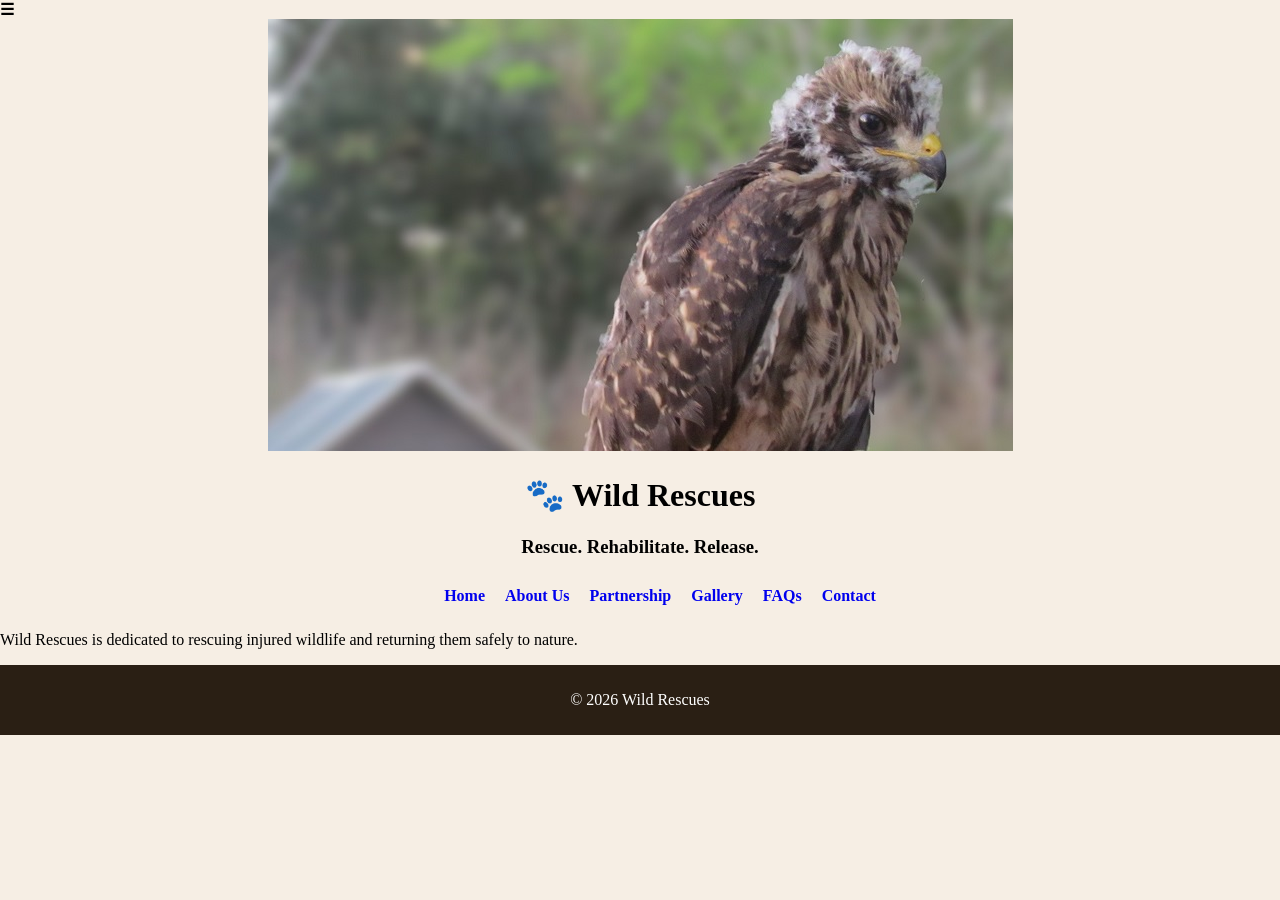
<file: about.html>
<!DOCTYPE html>
<html lang="en">
  <head>
    <meta charset="UTF-8" />

    <title>About Wild Rescues</title>

    <link rel="stylesheet" href="styles.css" />
  </head>

  <body>
    <!-- Mobile Nav -->
    <nav class="mobile-nav">
      <a class="menu-icon" onclick="menu()">&#9776;</a>
    </nav>

    <header>
      <div class="tab-desk">
        <a href="index.html">
          <img src="public/baby-hawk.jpg" alt="Baby Hawk" />
        </a>
      </div>

      <div class="mobile">
        <h1>&#128062; Wild Rescues</h1>
        <h3>Rescue. Rehabilitate. Release.</h3>
      </div>
    </header>

    <nav id="nav-links" class="tab-desk">
      <ul>
        <li><a href="index.html">Home</a></li>

        <li><a href="about.html">About Us</a></li>

        <li><a href="partnership.html">Partnership</a></li>

        <li><a href="gallery.html">Gallery</a></li>

        <li><a href="faqs.html">FAQs</a></li>

        <li><a href="contact.html">Contact</a></li>
      </ul>
    </nav>

    <main>
      <p>
        Wild Rescues is dedicated to rescuing injured wildlife and returning
        them safely to nature.
      </p>
    </main>

    <footer>
      <p>© 2026 Wild Rescues</p>
    </footer>
  </body>
</html>
</file>
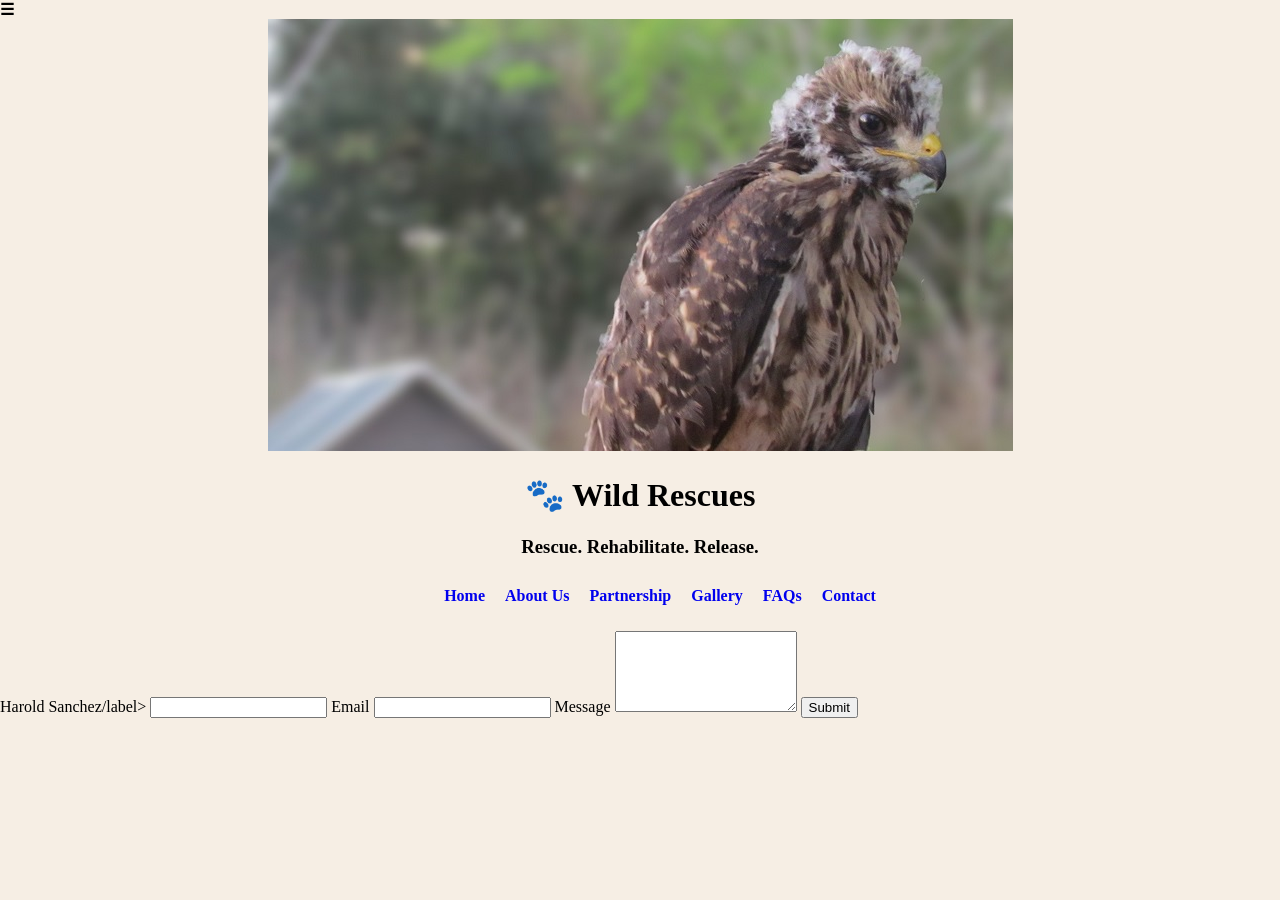
<file: contact.html>
<!DOCTYPE html>
<html lang="en">
  <head>
    <meta charset="UTF-8" />

    <title>Contact</title>

    <link rel="stylesheet" href="styles.css" />
  </head>

  <body>
    
    <!-- Mobile Nav -->
    <nav class="mobile-nav">
      <a class="menu-icon" onclick="menu()">&#9776;</a>
    </nav>

    <header>
      <div class="tab-desk">
        <a href="index.html">
          <img src="public/baby-hawk.jpg" alt="Baby Hawk" />
        </a>
      </div>

      <div class="mobile">
        <h1>&#128062; Wild Rescues</h1>
        <h3>Rescue. Rehabilitate. Release.</h3>
      </div>
    </header>

    <nav id="nav-links" class="tab-desk">
      <ul>
        <li><a href="index.html">Home</a></li>

        <li><a href="about.html">About Us</a></li>

        <li><a href="partnership.html">Partnership</a></li>

        <li><a href="gallery.html">Gallery</a></li>

        <li><a href="faqs.html">FAQs</a></li>

        <li><a href="contact.html">Contact</a></li>
      </ul>
    </nav>

    <main>
      <form>
        <label>Harold Sanchez/label>
        <input type="text" />

        <label>Email</label>
        <input type="email" />

        <label>Message</label>

        <textarea rows="5"></textarea>

        <input type="submit" value="Submit" />
      </form>
    </main>
  </body>
</html>
</file>
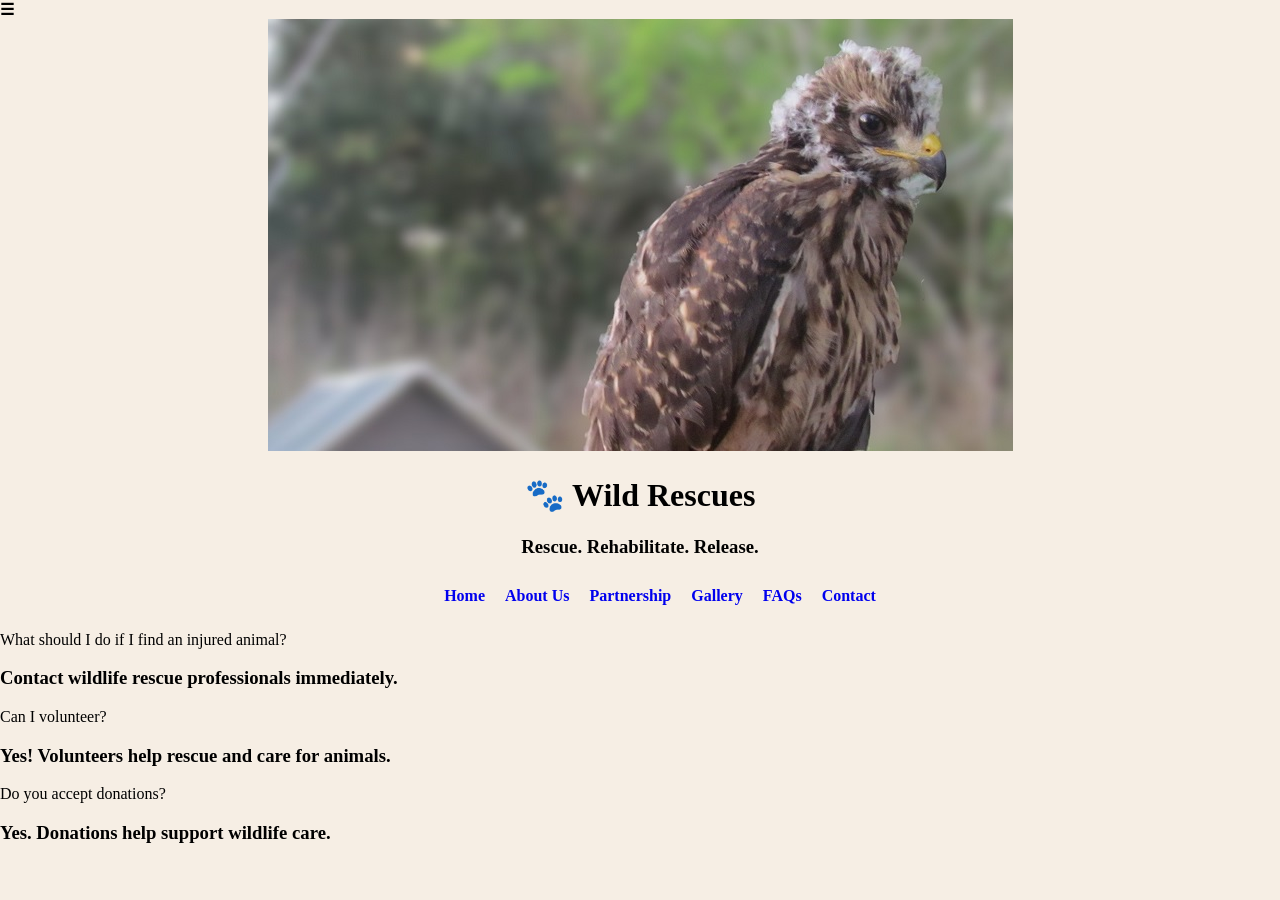
<file: faqs.html>
<!DOCTYPE html>
<html lang="en">
  <head>
    <meta charset="UTF-8" />

    <title>FAQs</title>

    <link rel="stylesheet" href="styles.css" />
  </head>

  <body>
    <!-- Mobile Nav -->
    <nav class="mobile-nav">
      <a class="menu-icon" onclick="menu()">&#9776;</a>
    </nav>

    <header>
      <div class="tab-desk">
        <a href="index.html">
          <img src="public/baby-hawk.jpg" alt="Baby Hawk" />
        </a>
      </div>

      <div class="mobile">
        <h1>&#128062; Wild Rescues</h1>
        <h3>Rescue. Rehabilitate. Release.</h3>
      </div>
    </header>

    <nav id="nav-links" class="tab-desk">
      <ul>
        <li><a href="index.html">Home</a></li>

        <li><a href="about.html">About Us</a></li>

        <li><a href="partnership.html">Partnership</a></li>

        <li><a href="gallery.html">Gallery</a></li>

        <li><a href="faqs.html">FAQs</a></li>

        <li><a href="contact.html">Contact</a></li>
      </ul>
    </nav>

    <main>
      <p onclick="showAnswer(1)">
        What should I do if I find an injured animal?
      </p>

      <h3 id="a1">Contact wildlife rescue professionals immediately.</h3>

      <p onclick="showAnswer(2)">Can I volunteer?</p>

      <h3 id="a2">Yes! Volunteers help rescue and care for animals.</h3>

      <p onclick="showAnswer(3)">Do you accept donations?</p>

      <h3 id="a3">Yes. Donations help support wildlife care.</h3>
    </main>

    <script src="js/script.js"></script>
  </body>
</html>
</file>
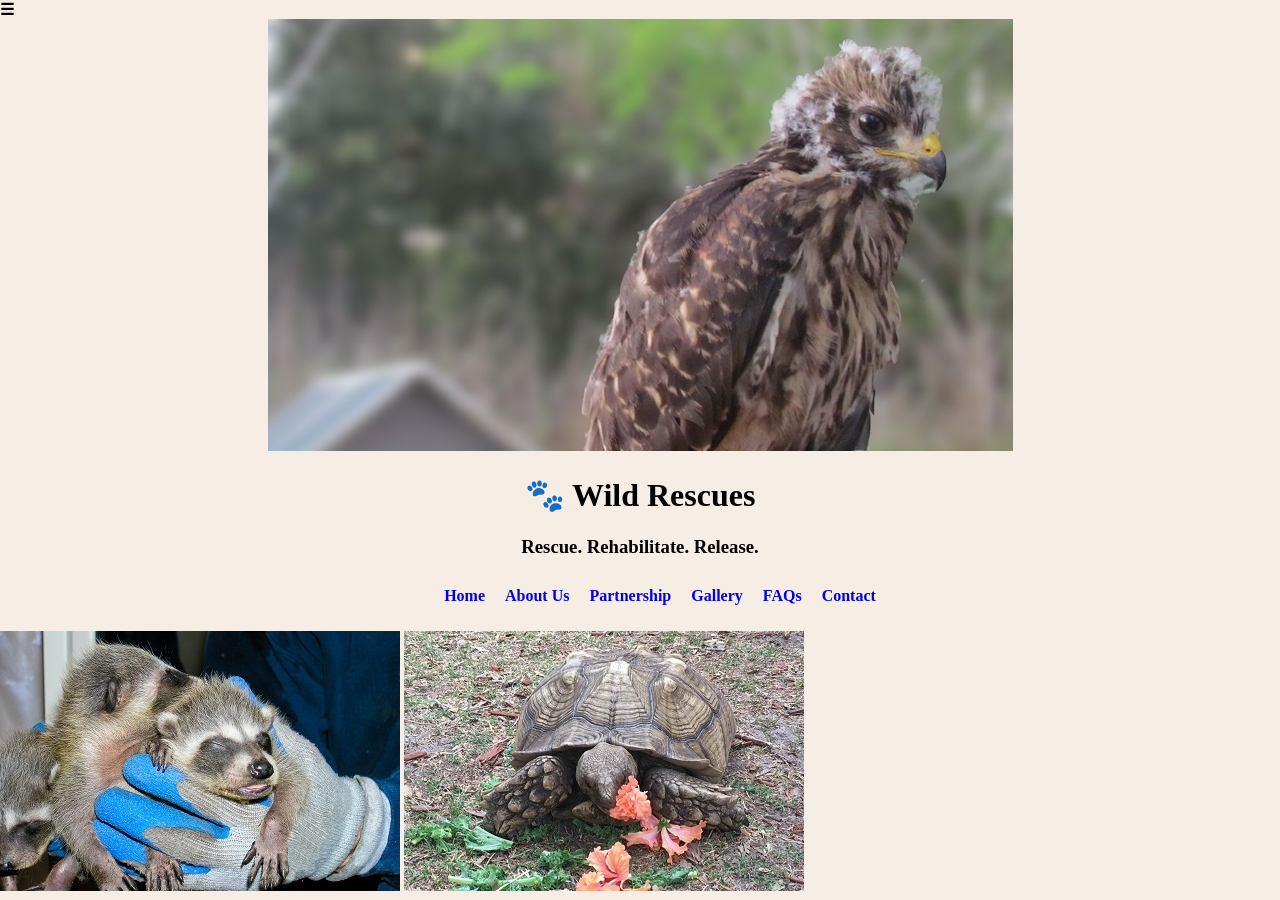
<file: gallery.html>
<!DOCTYPE html>
<html lang="en">
  <head>
    <meta charset="UTF-8" />

    <title>Gallery</title>

    <link rel="stylesheet" href="styles.css" />
  </head>

  <body>
    <!-- Mobile Nav -->
    <nav class="mobile-nav">
      <a class="menu-icon" onclick="menu()">&#9776;</a>
    </nav>

    <header>
      <div class="tab-desk">
        <a href="index.html">
          <img src="public/baby-hawk.jpg" alt="Baby Hawk" />
        </a>
      </div>

      <div class="mobile">
        <h1>&#128062; Wild Rescues</h1>
        <h3>Rescue. Rehabilitate. Release.</h3>
      </div>
    </header>

    <nav id="nav-links" class="tab-desk">
      <ul>
        <li><a href="index.html">Home</a></li>

        <li><a href="about.html">About Us</a></li>

        <li><a href="partnership.html">Partnership</a></li>

        <li><a href="gallery.html">Gallery</a></li>

        <li><a href="faqs.html">FAQs</a></li>

        <li><a href="contact.html">Contact</a></li>
      </ul>
    </nav>

    <main>
      <img src="public/baby-raccoons.jpg" alt="Raccoon" />

      <img src="public/tortoise.jpg" alt="Tortoise" />
    </main>
  </body>
</html>
</file>
<file: styles.css>
body {
  font-family: Lora, serif;
  background: #f6eee4;
  margin: 0;
}

header {
  text-align: center;
}

nav ul {
  list-style: none;
  display: flex;
  justify-content: center;
}

nav li {
  margin: 10px;
}

nav a {
  text-decoration: none;
  font-weight: bold;
}

.round {
  border-radius: 10px;
}

footer {
  text-align: center;
  background: #2a1f14;
  color: white;
  padding: 10px;
}

.social img {
  width: 30px;
  margin: 5px;
}
</file>
